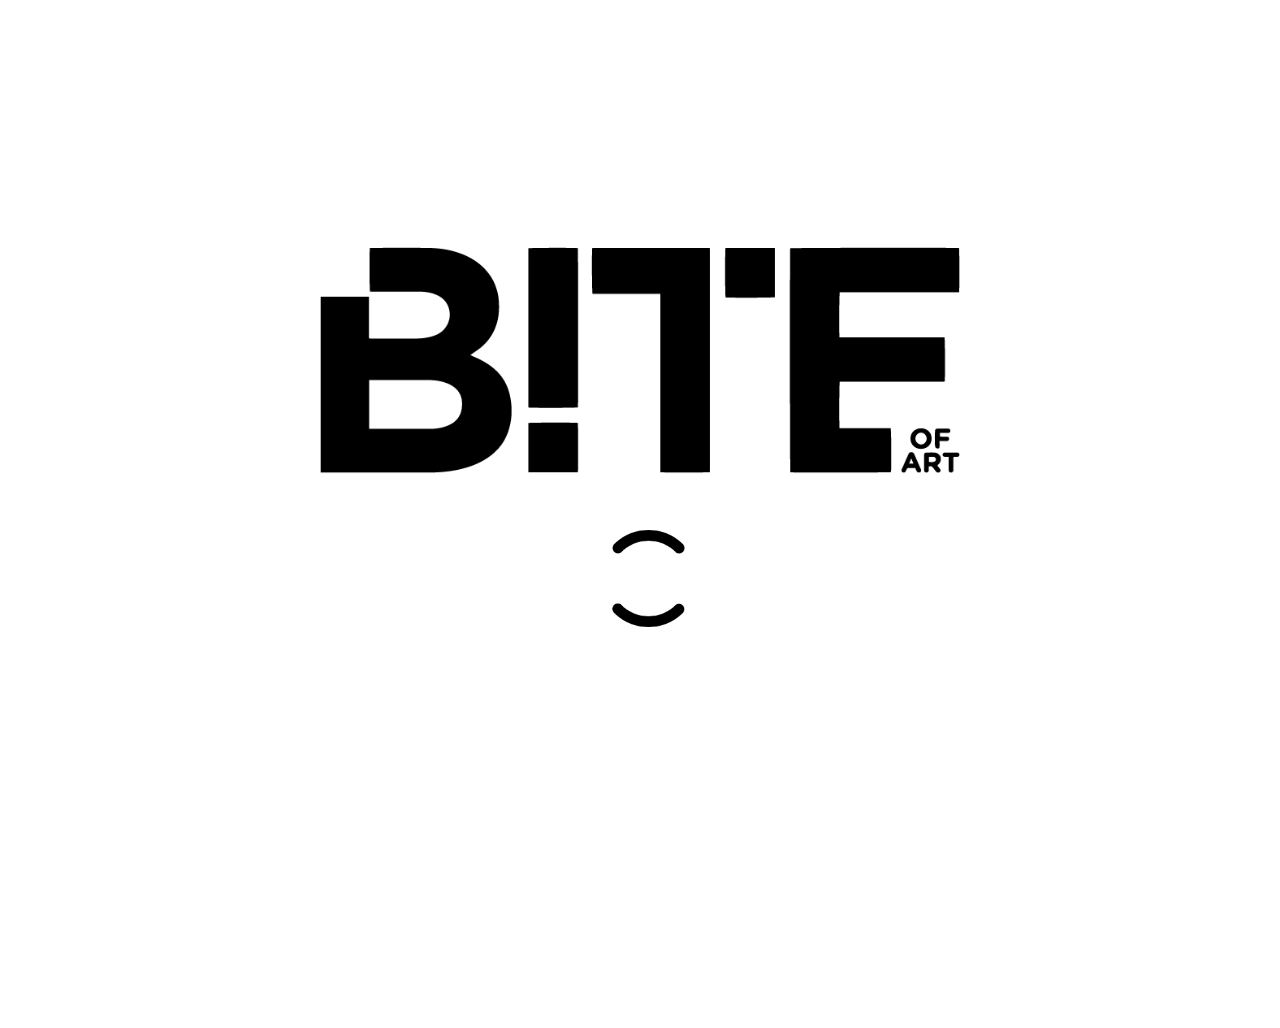
<file: index.html>
<!DOCTYPE html>
<html>
	<head>
		<!--
    If you are serving your web app in a path other than the root, change the
    href value below to reflect the base path you are serving from.

    The path provided below has to start and end with a slash "/" in order for
    it to work correctly.

    For more details:
    * https://developer.mozilla.org/en-US/docs/Web/HTML/Element/base

    This is a placeholder for base href that will be replaced by the value of
    the `--base-href` argument provided to `flutter build`.
  -->
		<base href="/" />
		<meta
			name="facebook-domain-verification"
			content="2pemz8o67tz9jfv8x6eg96o6t3773q"
		/>
		<meta property="fb:app_id" content="1628596164009899" />
		<meta property="og:type" content="article" />
		<meta property="og:title" content="BITE of art" />
		<meta
			property="og:description"
			content="The BITE of Art initiative represents a joint vision of cultural and artistic institutions and organizations coming from Spain, Slovenia and Serbia to bring innovative practices into work of cultural operators, and indirectly to contemporary artists, shaping a path for mainstreaming contemporary art among young citizens.\n\nOur aim is to transform promotion and attractiveness of the contemporary art among audience by application of the digital communication technologies andthe new approaches in informing and attracting audience, as well as in enhancing artwork presentation.\n\nUnder the BITE of Art umbrella, we are gathering all those who can contribute to this goal, on the first place cultural operators, individuals, various organisations and companies. We started from Serbia, Spain and Slovenia, with the strong intention to further expand this initiative in Europe.\n\nThe European Union supported BITE of Art initiative by co-financing project for development and piloting unique BITE communication model through the Creative Europe 2019 programme."
		/>
		<meta
			property="og:image"
			content="https://admin.biteofart.org/images/about/BITEAB.png"
		/>
		<meta charset="UTF-8" />
		<meta content="IE=Edge" http-equiv="X-UA-Compatible" />
		<meta
			name="description"
			content="The BITE of Art initiative represents a joint vision of cultural and artistic institutions and organizations coming from Spain, Slovenia and Serbia to bring innovative practices into work of cultural operators, and indirectly to contemporary artists, shaping a path for mainstreaming contemporary art among young citizens.\n\nOur aim is to transform promotion and attractiveness of the contemporary art among audience by application of the digital communication technologies andthe new approaches in informing and attracting audience, as well as in enhancing artwork presentation.\n\nUnder the BITE of Art umbrella, we are gathering all those who can contribute to this goal, on the first place cultural operators, individuals, various organisations and companies. We started from Serbia, Spain and Slovenia, with the strong intention to further expand this initiative in Europe.\n\nThe European Union supported BITE of Art initiative by co-financing project for development and piloting unique BITE communication model through the Creative Europe 2019 programme."
		/>

		<!-- iOS meta tags & icons -->
		<meta name="apple-mobile-web-app-capable" content="yes" />
		<meta name="apple-mobile-web-app-status-bar-style" content="black" />
		<meta name="apple-mobile-web-app-title" content="Bite of art" />
		<link rel="apple-touch-icon" href="favicon.png" />

		<!-- Favicon -->
		<link rel="icon" type="image/png" href="favicon.png" />
		<link rel="stylesheet" type="text/css" href="styles.css" />

		<title>Bite of art</title>
		<link rel="manifest" href="manifest.json" />
		<!-- Global site tag (gtag.js) - Google Analytics -->
		<script
			async
			src="https://www.googletagmanager.com/gtag/js?id=G-33KPLM7HMX"
		></script>
		<script>
			window.dataLayer = window.dataLayer || [];
			function gtag() {
				dataLayer.push(arguments);
			}
			gtag("js", new Date());

			gtag("config", "G-33KPLM7HMX");
		</script>
	</head>
	<body>
		<!-- This script installs service_worker.js to provide PWA functionality to
       application. For more information, see:
       https://developers.google.com/web/fundamentals/primers/service-workers -->
		<img src="logoveci.png" class="imgcenter" />

		<div class="center">
			<img src="loading.gif" height="15%" />
		</div>
		<script>
			var serviceWorkerVersion = '2551187325';
			var scriptLoaded = false;
			function loadMainDartJs() {
				if (scriptLoaded) {
					return;
				}
				scriptLoaded = true;
				var scriptTag = document.createElement("script");
				scriptTag.src = "main.dart.js";
				scriptTag.type = "application/javascript";
				document.body.append(scriptTag);
			}

			if ("serviceWorker" in navigator) {
				// Service workers are supported. Use them.
				window.addEventListener("load", function () {
					// Wait for registration to finish before dropping the <script> tag.
					// Otherwise, the browser will load the script multiple times,
					// potentially different versions.
					var serviceWorkerUrl =
						"flutter_service_worker.js?v=" + serviceWorkerVersion;
					navigator.serviceWorker.register(serviceWorkerUrl).then((reg) => {
						function waitForActivation(serviceWorker) {
							serviceWorker.addEventListener("statechange", () => {
								if (serviceWorker.state == "activated") {
									console.log("Installed new service worker.");
									loadMainDartJs();
								}
							});
						}
						if (!reg.active && (reg.installing || reg.waiting)) {
							// No active web worker and we have installed or are installing
							// one for the first time. Simply wait for it to activate.
							waitForActivation(reg.installing || reg.waiting);
						} else if (!reg.active.scriptURL.endsWith(serviceWorkerVersion)) {
							// When the app updates the serviceWorkerVersion changes, so we
							// need to ask the service worker to update.
							console.log("New service worker available.");
							reg.update();
							waitForActivation(reg.installing);
						} else {
							// Existing service worker is still good.
							console.log("Loading app from service worker.");
							loadMainDartJs();
						}
					});

					// If service worker doesn't succeed in a reasonable amount of time,
					// fallback to plaint <script> tag.
					setTimeout(() => {
						if (!scriptLoaded) {
							console.warn(
								"Failed to load app from service worker. Falling back to plain <script> tag."
							);
							loadMainDartJs();
						}
					}, 4000);
				});
			} else {
				// Service workers not supported. Just drop the <script> tag.
				loadMainDartJs();
			}
		</script>
	</body>
</html>
</file>
<file: styles.css>
html,
body {
	height: 100%;
	width: 100%;
	/* background-color: #fc7753; */
}
.center {
	align-items: center;
	display: flex;
	justify-content: center;
	height: 100%;
	width: 100%;
	margin-top: 10%;
}
.imgcenter {
	margin: 0;
	position: absolute;
	width: 50%;
	top: 40%;
	left: 50%;
	margin-right: -50%;
	transform: translate(-50%, -50%);
	filter: invert(100%);
}

/* Credits: https://tobiasahlin.com/spinkit/ */
/* 
.sk-chase {
	width: 40px;
	height: 40px;
	position: relative;
	left: 0;
	right: 0;
	top: 0;
	bottom: 0;
	animation: sk-chase 2.5s infinite linear both;
}

.sk-chase-dot {
	width: 100%;
	height: 100%;
	position: absolute;
	left: 0;
	top: 0;
	animation: sk-chase-dot 2s infinite ease-in-out both;
}

.sk-chase-dot:before {
	content: "";
	display: block;
	width: 25%;
	height: 25%;
	background-color: #000000;
	border-radius: 100%;
	animation: sk-chase-dot-before 2s infinite ease-in-out both;
}

.sk-chase-dot:nth-child(1) {
	animation-delay: -1.1s;
}

.sk-chase-dot:nth-child(2) {
	animation-delay: -1s;
}

.sk-chase-dot:nth-child(3) {
	animation-delay: -0.9s;
}

.sk-chase-dot:nth-child(4) {
	animation-delay: -0.8s;
}

.sk-chase-dot:nth-child(5) {
	animation-delay: -0.7s;
}

.sk-chase-dot:nth-child(6) {
	animation-delay: -0.6s;
}

.sk-chase-dot:nth-child(1):before {
	animation-delay: -1.1s;
}

.sk-chase-dot:nth-child(2):before {
	animation-delay: -1s;
}

.sk-chase-dot:nth-child(3):before {
	animation-delay: -0.9s;
}

.sk-chase-dot:nth-child(4):before {
	animation-delay: -0.8s;
}

.sk-chase-dot:nth-child(5):before {
	animation-delay: -0.7s;
}

.sk-chase-dot:nth-child(6):before {
	animation-delay: -0.6s;
}

@keyframes sk-chase {
	100% {
		transform: rotate(360deg);
	}
}

@keyframes sk-chase-dot {
	80%,
	100% {
		transform: rotate(360deg);
	}
}

@keyframes sk-chase-dot-before {
	50% {
		transform: scale(0.4);
	}
	100%,
	0% {
		transform: scale(1);
	}
}

.lds-ellipsis {
	display: inline-block;
	position: relative;
	width: 80px;
	height: 80px;
}
.lds-ellipsis div {
	position: absolute;
	top: 33px;
	width: 13px;
	height: 13px;
	border-radius: 50%;
	background: rgb(0, 0, 0);
	animation-timing-function: cubic-bezier(0, 1, 1, 0);
}
.lds-ellipsis div:nth-child(1) {
	left: 8px;
	animation: lds-ellipsis1 0.6s infinite;
}
.lds-ellipsis div:nth-child(2) {
	left: 8px;
	animation: lds-ellipsis2 0.6s infinite;
}
.lds-ellipsis div:nth-child(3) {
	left: 32px;
	animation: lds-ellipsis2 0.6s infinite;
}
.lds-ellipsis div:nth-child(4) {
	left: 56px;
	animation: lds-ellipsis3 0.6s infinite;
}
@keyframes lds-ellipsis1 {
	0% {
		transform: scale(0);
	}
	100% {
		transform: scale(1);
	}
}
@keyframes lds-ellipsis3 {
	0% {
		transform: scale(1);
	}
	100% {
		transform: scale(0);
	}
}
@keyframes lds-ellipsis2 {
	0% {
		transform: translate(0, 0);
	}
	100% {
		transform: translate(24px, 0);
	} */
</file>
